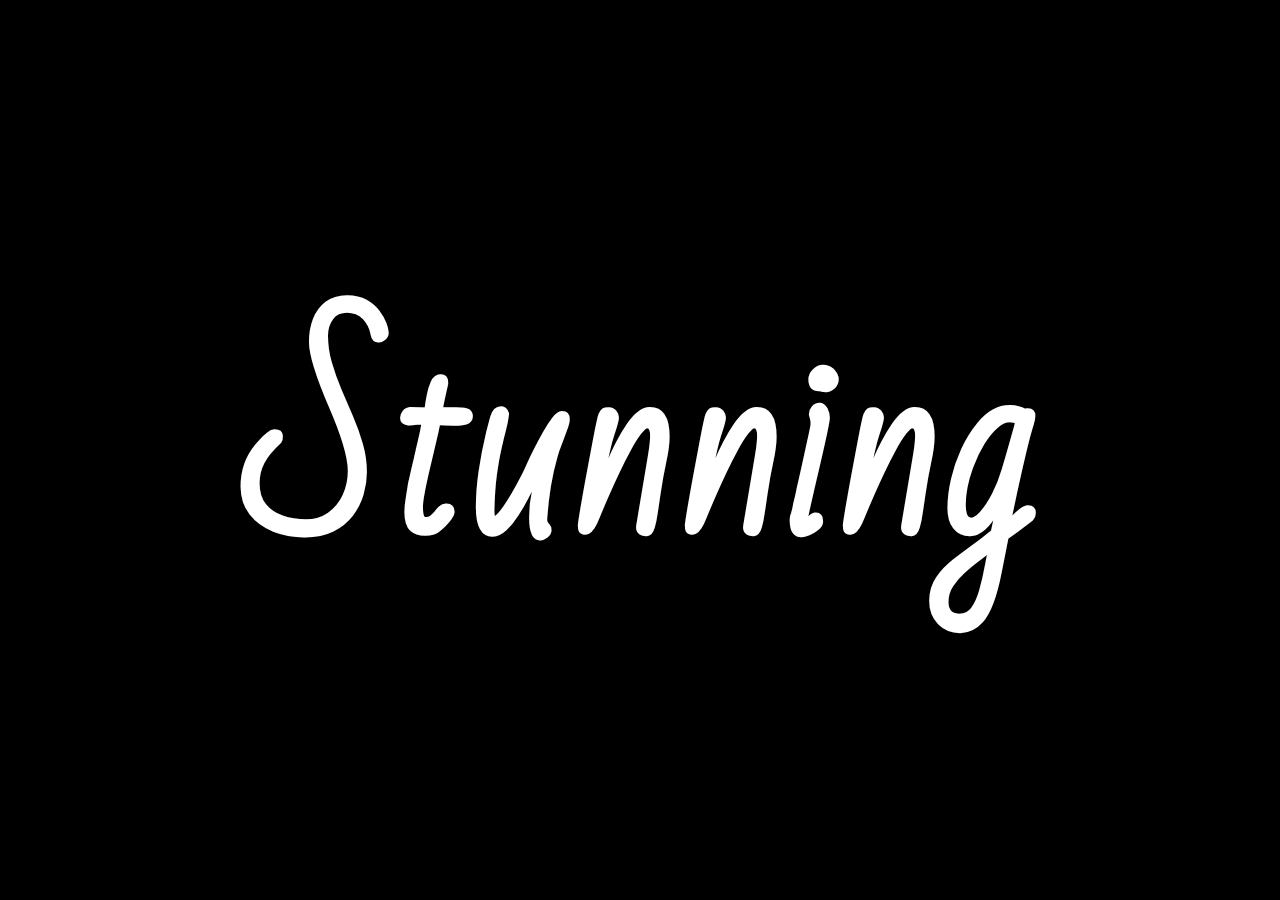
<file: index.html>
<!DOCTYPE html>
<html lang="pt-br">

<head>
    <meta charset="UTF-8">
    <meta name="viewport" content="width=device-width, initial-scale=1.0">
    <meta http-equiv="X-UA-Compatible" content="ie=edge">
    <title>Glowing Animated Effect in HTML and CSS</title>
    <link rel="stylesheet" type="text/css" href="style.css">
</head>

<body>
    <h1>
        <span>S</span>
        <span>t</span>
        <span>u</span>
        <span>n</span>
        <span>n</span>
        <span>i</span>
        <span>n</span>
        <span>g</span>
    </h1>
</body>

</html>
</file>
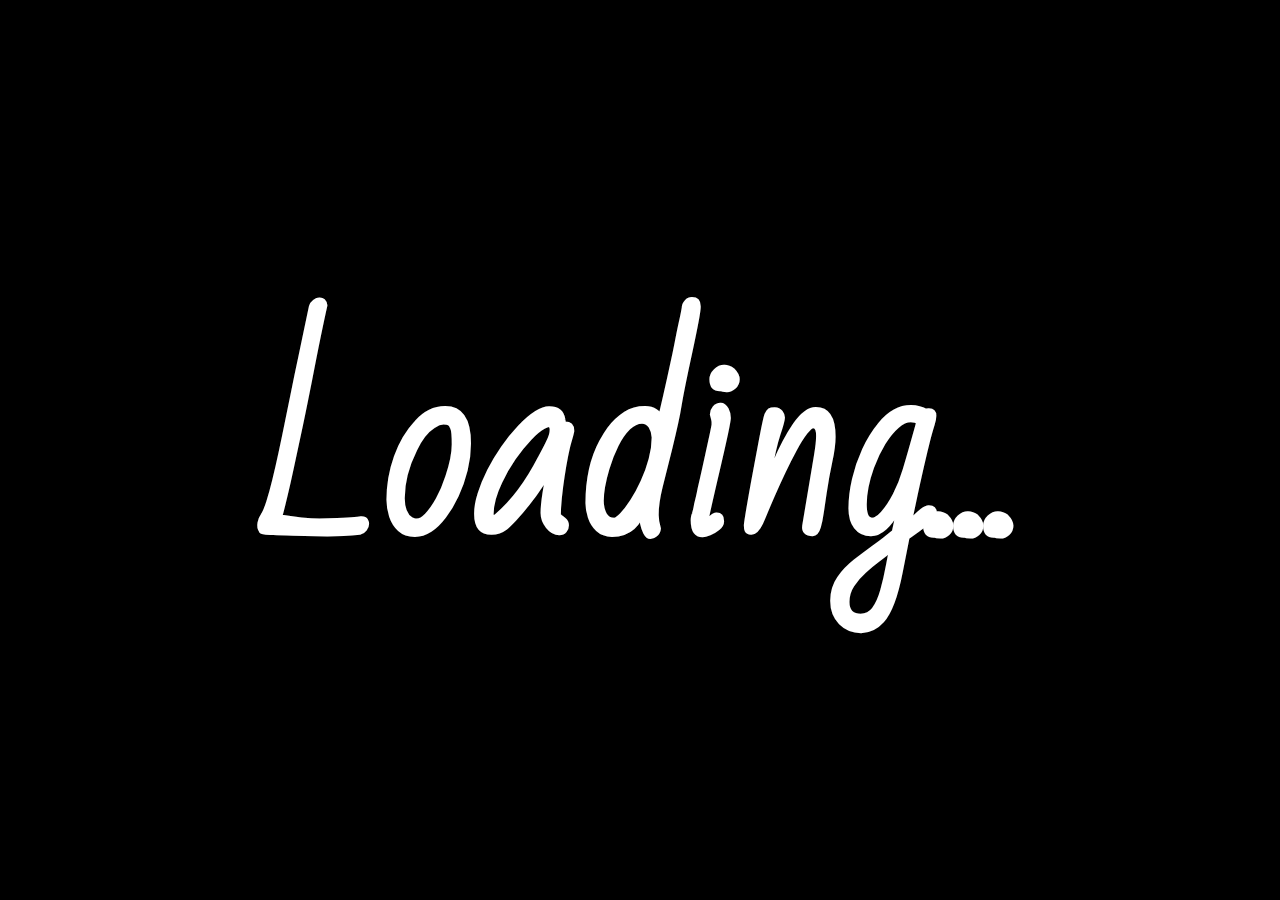
<file: inde.html>
<!DOCTYPE html>
<html lang="pt-br">

<head>
    <meta charset="UTF-8">
    <meta name="viewport" content="width=device-width, initial-scale=1.0">
    <meta http-equiv="X-UA-Compatible" content="ie=edge">
    <title>Full Screen Page loader in HTML and CSS</title>
    <link rel="stylesheet" type="text/css" href="style.css">
</head>

<body>
    <h1>Loading...</h1>
    <section>
        <div></div>
        <div></div>
        <div></div>
        <div></div>
        <div></div>
        <div></div>
        <div></div>
        <div></div>
        <div></div>
        <div></div>
    </section>
</body>

</html>
</file>
<file: style.css>
@import url('https://fonts.googleapis.com/css?family=Bad+Script');

* {
    margin: 0;
    padding: 0;
}

body {
    font-family: 'Bad Script', cursive;
    display: flex;
    justify-content: center;
    align-items: center;
    height: 100vh;
    background: #000;
}

h1 {
    color: #fff;
    font-size: 15em;
}

h1 span {
    display: table-cell;
    animation: animate 2s linear infinite;
}

h1 span:nth-child(1) {
    animation-delay: 0s;
}

h1 span:nth-child(2) {
    animation-delay: .25s;
}

h1 span:nth-child(3) {
    animation-delay: .5s;
}

h1 span:nth-child(4) {
    animation-delay: .75s;
}

h1 span:nth-child(5) {
    animation-delay: 1s;
}

h1 span:nth-child(6) {
    animation-delay: 1.25s;
}

h1 span:nth-child(7) {
    animation-delay: 1.50s;
}

h1 span:nth-child(8) {
    animation-delay: 1.75s;
}

@keyframes animate {
    0% {
        color: #fff;
        filter: blur(2px);
        text-shadow: 0 0 10px #00b3ff, 0 0 20px #00b3ff, 0 0 40px #00b3ff, 0 0 80px #00b3ff, 0 0 120px #00b3ff, 0 0 200px #00b3ff, 0 0 300px #00b3ff, 0 0 400px #00b3ff;
    }

    5%,
    95% {
        color: #111;
        filter: blur(0px);
        text-shadow: none;
    }
}
</file>
